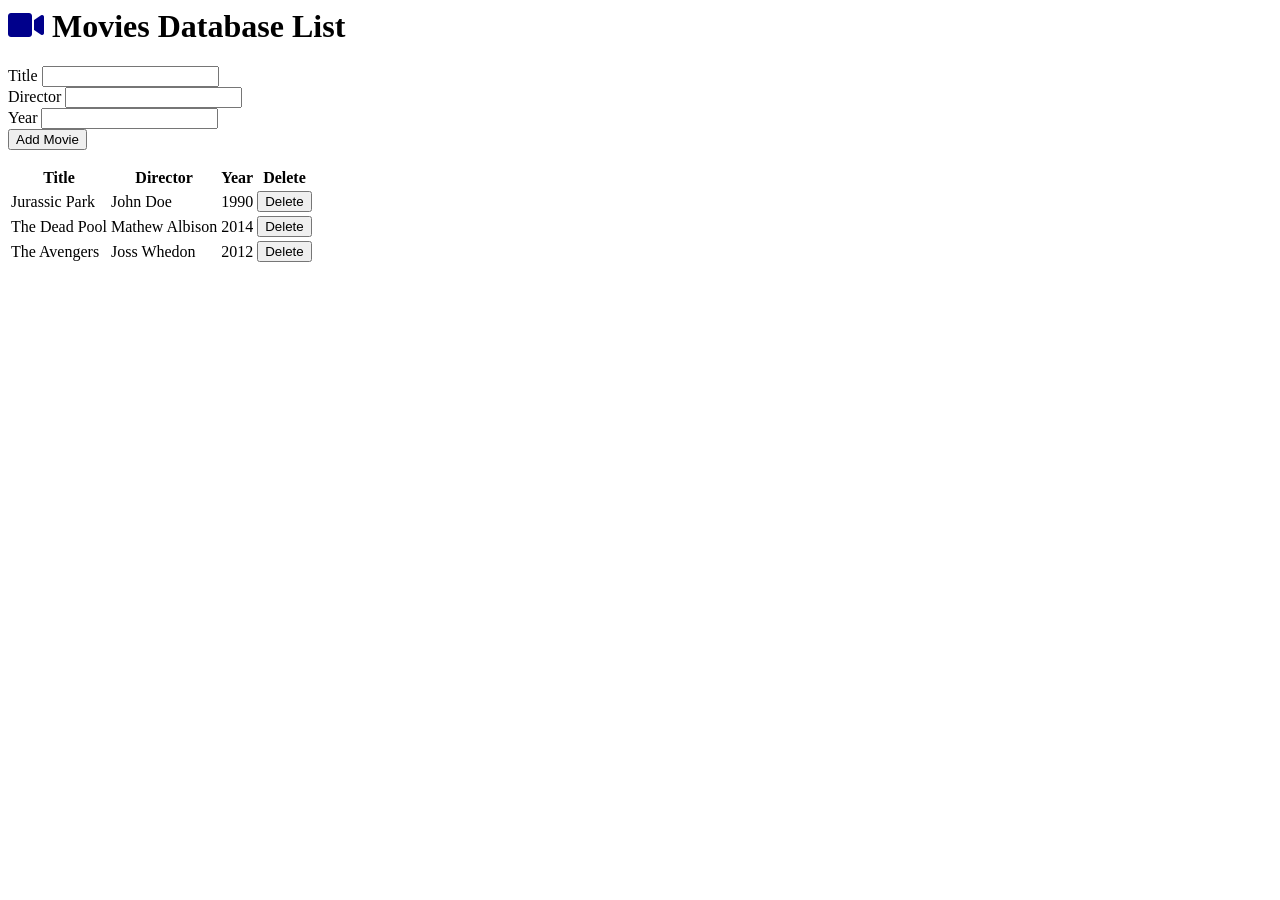
<file: Lesson 10 - Classes and Object/Final Project/index.html>
<html lang="en">
<head>
<meta charset="UTF-8" />
<meta name="viewport" content="width=device-width, initial-scale=1.0" />
<link rel="stylesheet" href="https://use.fontawesome.com/releases/v5.6.3/css/all.css" />
<link rel="stylesheet" href="https://bootswatch.com/4/yeti/bootstrap.min.css" />
    <title>Movies Database App</title>
    </head>
    <body>
   
<div class="container mt-4">
<h1 class="display-3 text-center">
    <i class="fas fa-video" style="color:darkblue;"></i> Movies <span class="text-primary"> Database </span> List
</h1>
<form id="movie-form">
    <div class="form-group">
     <label>Title</label>
     <input type="text" id="title" class="form-control" />
    </div>
    <div class="form-group">
     <label>Director</label>
     <input type="text" id="director" class="form-control" />
    </div>
    <div class="form-group">
     <label>Year</label>
     <input type="text" id="year" class="form-control" />
    </div>
    <input type="submit" value="Add Movie" class="btn btn-primary btn-block" />
</form>
<table class="table table-striped mt-5">
    <thead>
       <tr>
         <th>Title</th>
         <th>Director</th>
         <th>Year</th>
         <th>Delete</th>
        </tr>
    </thead>
    <tbody id="movie-list"></tbody>
</table>
</div>
<script src="script.js"></script>  
</body>
</html>
</file>
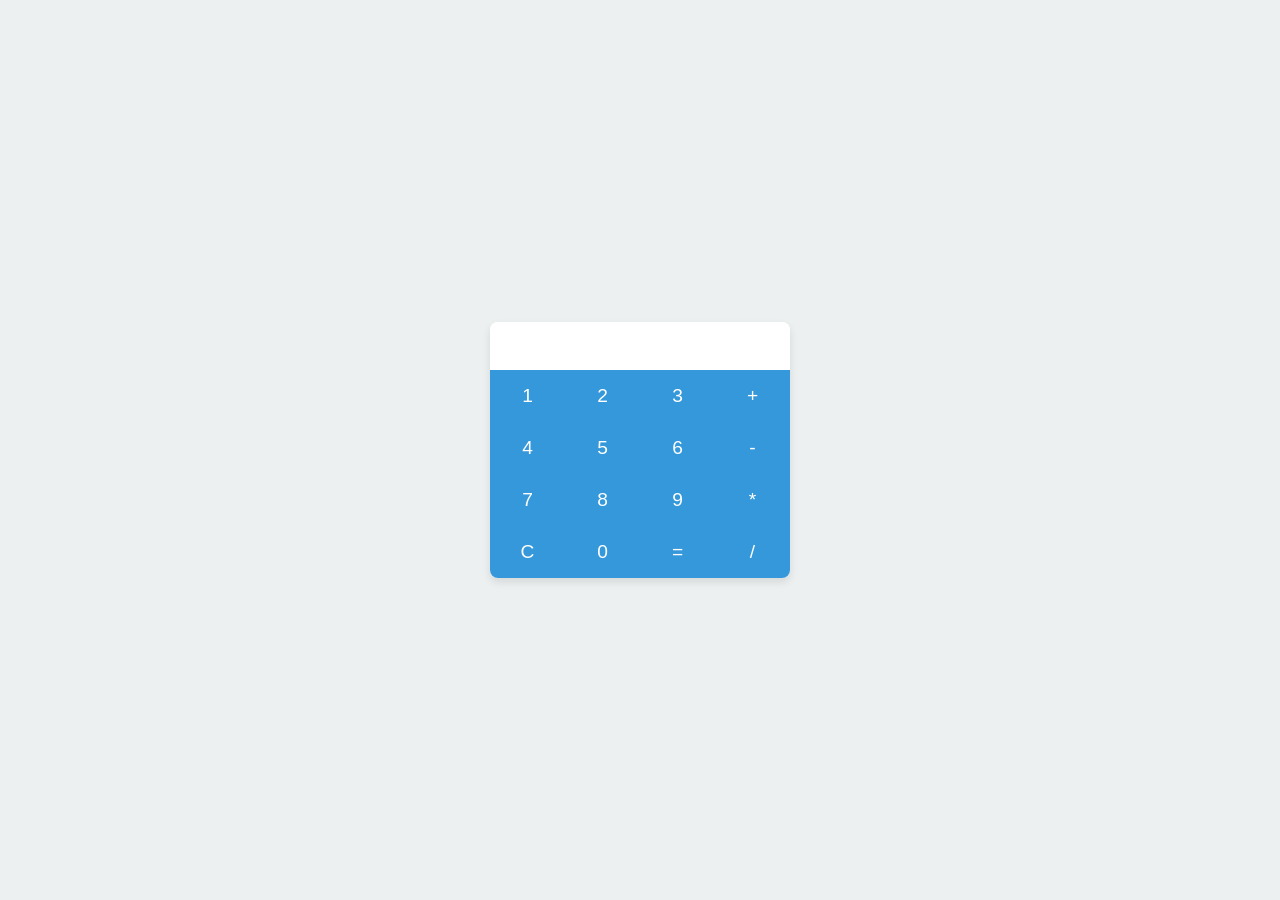
<file: Lesson 8- Intro to JS ES6/HW/index.html>
<!-- index.html -->

<!DOCTYPE html>
<html lang="en">
<head>
  <meta charset="UTF-8">
  <meta name="viewport" content="width=device-width, initial-scale=1.0">
  <link rel="stylesheet" href="style.css">
  <title>Calculator</title>
</head>
<body>

  <div class="calculator">
    <input type="text" id="display" readonly>
    <div class="buttons">
      <button onclick="appendValue('1')">1</button>
      <button onclick="appendValue('2')">2</button>
      <button onclick="appendValue('3')">3</button>
      <button onclick="appendOperator('+')">+</button>
      <button onclick="appendValue('4')">4</button>
      <button onclick="appendValue('5')">5</button>
      <button onclick="appendValue('6')">6</button>
      <button onclick="appendOperator('-')">-</button>
      <button onclick="appendValue('7')">7</button>
      <button onclick="appendValue('8')">8</button>
      <button onclick="appendValue('9')">9</button>
      <button onclick="appendOperator('*')">*</button>
      <button onclick="clearDisplay()">C</button>
      <button onclick="appendValue('0')">0</button>
      <button onclick="calculateResult()">=</button>
      <button onclick="appendOperator('/')">/</button>
    </div>
  </div>

  <script src="script.js"></script>
</body>
</html>
</file>
<file: Lesson 8- Intro to JS ES6/HW/style.css>
/* styles.css */

body {
    font-family: 'Arial', sans-serif;
    margin: 0;
    padding: 0;
    display: flex;
    align-items: center;
    justify-content: center;
    height: 100vh;
    background-color: #ecf0f1;
  }
  
  .calculator {
    background-color: #fff;
    box-shadow: 0 4px 8px rgba(0, 0, 0, 0.1);
    border-radius: 8px;
    overflow: hidden;
    width: 300px;
  }
  
  #display {
    width: 100%;
    padding: 10px;
    font-size: 1.5em;
    border: none;
    outline: none;
    text-align: center;
  }
  
  .buttons {
    display: grid;
    grid-template-columns: repeat(4, 1fr);
  }
  
  button {
    background-color: #3498db;
    color: #fff;
    border: none;
    padding: 15px;
    font-size: 1.2em;
    cursor: pointer;
    transition: background-color 0.3s ease-in-out;
  }
  
  button:hover {
    background-color: #2980b9;
  }
  
  .background-controls {
    margin-top: 20px;
    text-align: center;
  }
  
  .background-controls button {
    margin: 0 10px;
    padding: 8px;
    font-size: 0.8em;
    background-color: #2ecc71;
    color: #fff;
    border: none;
    cursor: pointer;
    transition: background-color 0.3s ease-in-out;
  }
  
  .background-controls button:hover {
    background-color: #27ae60;
  }
</file>
